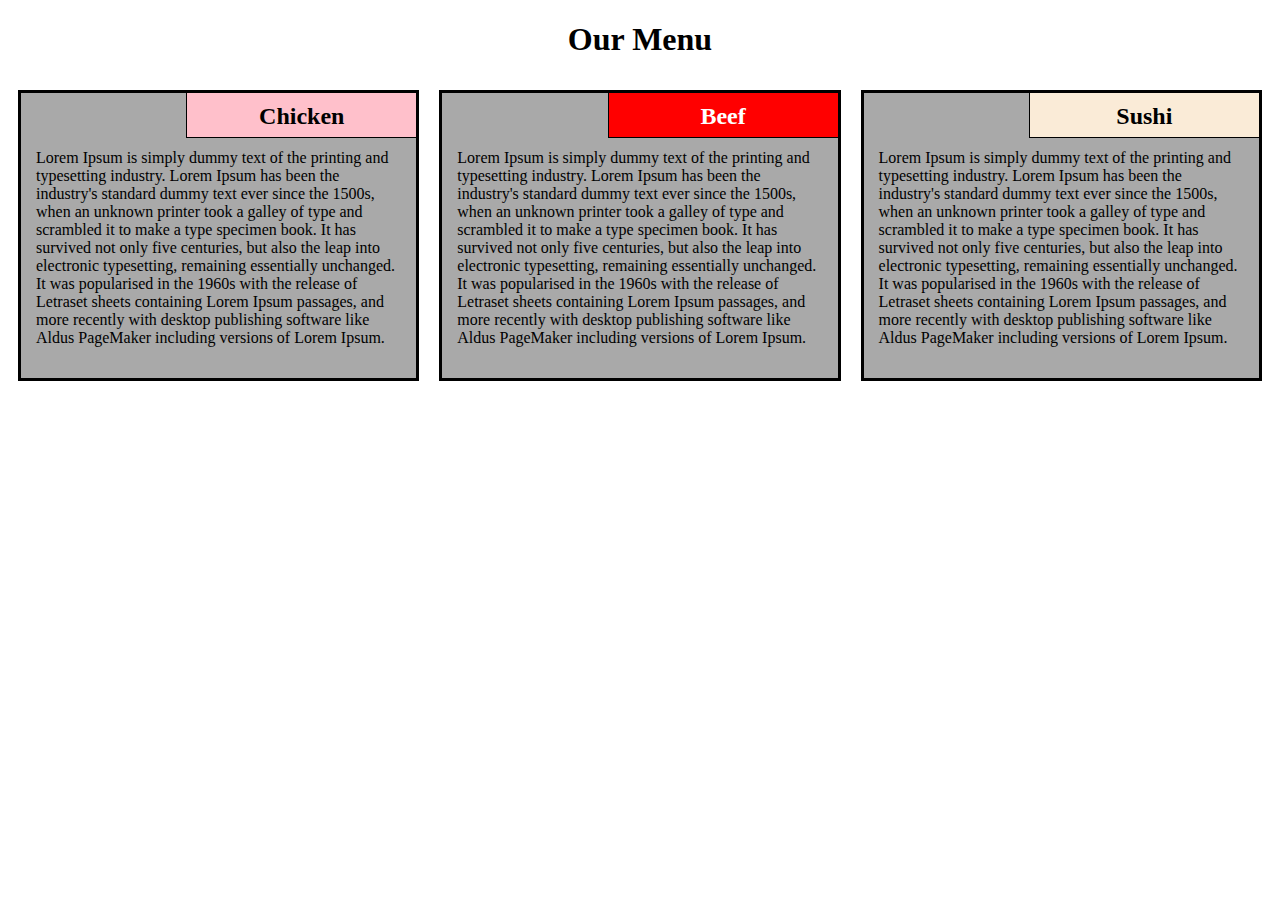
<file: module2-solution/index.html>
<!DOCTYPE html>
<html lang="en">

<head>
    <meta charset="utf-8">
    <meta name="viewport" content="width=device-width, initial-scale=1">
    <title>Assignment Solution for Module_2</title>
    <link rel="stylesheet" href="style.css">
</head>

<body>
    <h1>Our Menu</h1>
    <div class="row">
        <div class="col-lg-4 col-md-6 col-sm-12">
            <section class="box1">
                <h2>Chicken</h2>
                <p>
                 Lorem Ipsum is simply dummy text of the printing and typesetting industry. Lorem Ipsum has been the industry's standard dummy text ever since the 1500s, when an unknown printer took a galley of type and scrambled it to make a type specimen book. It has survived not only five centuries, but also the leap into electronic typesetting, remaining essentially unchanged. It was popularised in the 1960s with the release of Letraset sheets containing Lorem Ipsum passages, and more recently with desktop publishing software like Aldus PageMaker including versions of Lorem Ipsum.
                </p>
            </section>
        </div>
        
        <div class="col-lg-4 col-md-6 col-sm-12">
            <section class="box2">
                <h2>Beef</h2>
                <p>
                 Lorem Ipsum is simply dummy text of the printing and typesetting industry. Lorem Ipsum has been the industry's standard dummy text ever since the 1500s, when an unknown printer took a galley of type and scrambled it to make a type specimen book. It has survived not only five centuries, but also the leap into electronic typesetting, remaining essentially unchanged. It was popularised in the 1960s with the release of Letraset sheets containing Lorem Ipsum passages, and more recently with desktop publishing software like Aldus PageMaker including versions of Lorem Ipsum.
                </p>
            </section>
        </div>
        
        <div class="col-lg-4 col-md-12 col-sm-12">
            <section class="box3">
                <h2>Sushi</h2>
                <p>
				Lorem Ipsum is simply dummy text of the printing and typesetting industry. Lorem Ipsum has been the industry's standard dummy text ever since the 1500s, when an unknown printer took a galley of type and scrambled it to make a type specimen book. It has survived not only five centuries, but also the leap into electronic typesetting, remaining essentially unchanged. It was popularised in the 1960s with the release of Letraset sheets containing Lorem Ipsum passages, and more recently with desktop publishing software like Aldus PageMaker including versions of Lorem Ipsum.
                </p>
            </section>
        </div>
    </div>
</body>

</html>
</file>
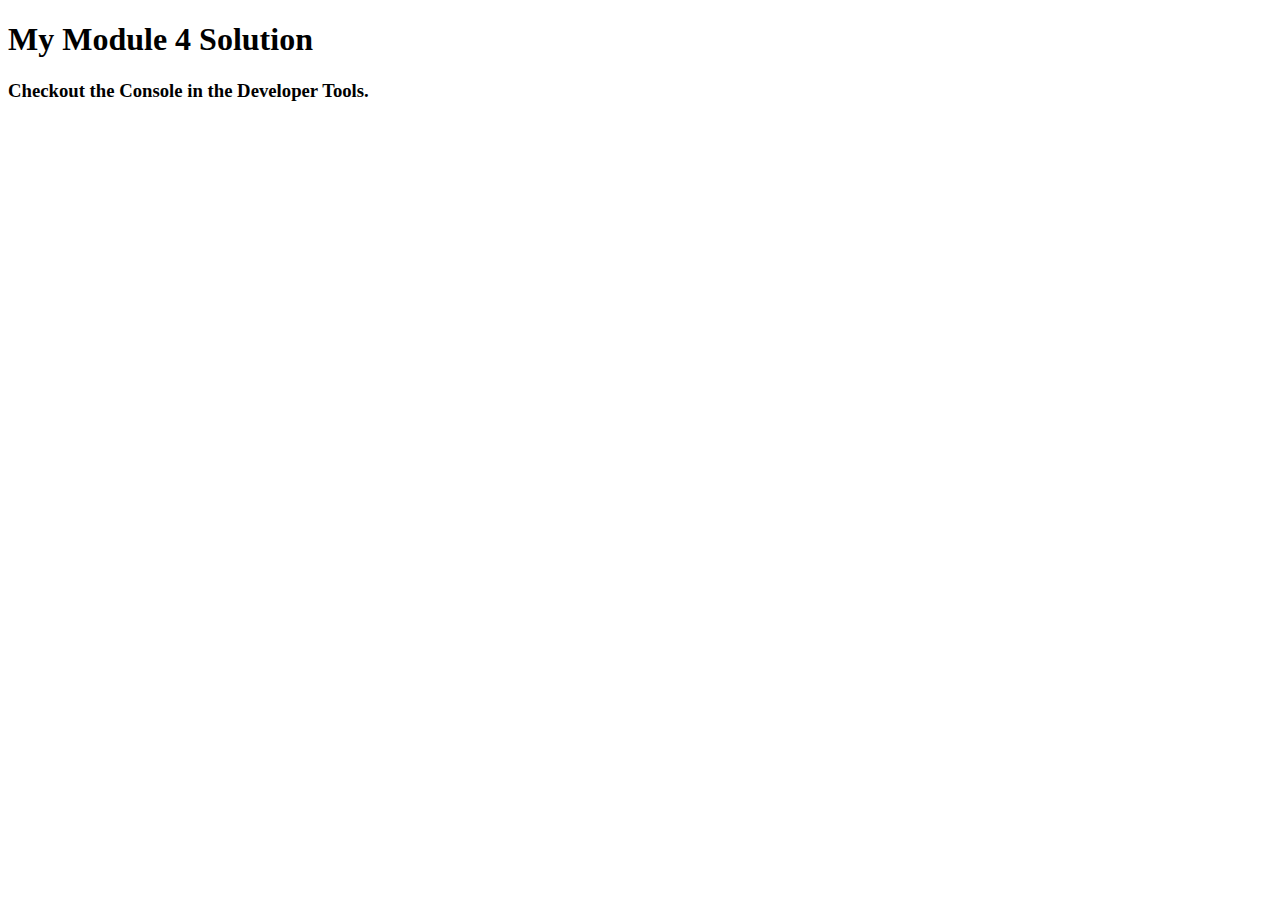
<file: Module4_solution/index.html>
<!DOCTYPE html>
<html>
<head>
  <meta charset="utf-8">
  <title>Module 4 Solution</title>
  <script>
    var names = []; // DO NOT REMOVE
  </script>
  <script src="SpeakHello.js"></script>
  <script src="SpeakGoodBye.js"></script>
  <script src="script.js"></script>
</head>
<body>
  <h1>My Module 4 Solution</h1>
  <h3>Checkout the Console in the Developer Tools.</h3>
</body>
</html>
</file>
<file: module2-solution/style.css>
* {
    box-sizing: border-box;
    font-family: "Times New Roman", Times, serif;
}


h1 {
    text-align: center;
    color: black;
}

section {
    border: 3px solid black;
    background-color: darkgray;
    margin: 10px;
}

section>h2 {
    float: right;
    border-bottom: 1px solid black;
    border-left: 1px solid black;
    margin: 0;
    width: 230px;
    text-align: center;
    font-style: Times;
    font-size: 24px;
    font-weight: bold;
    height: 45px;
    padding-top: 10px;
}

section.box1>h2 {
    background-color: pink;
}

section.box2>h2 {
    color: #ffffff;
    background-color: red;
}

section.box3>h2 {
    background-color: antiquewhite;
}

section>p {
    padding: 40px 15px 15px 15px;
}

.row {
    width: 100%;
}


/* Desktop view options */

@media (min-width: 992px) {
    .col-lg-1, .col-lg-2, .col-lg-3, .col-lg-4, .col-lg-5, .col-lg-6, .col-lg-7, .col-lg-8, .col-lg-9, .col-lg-10, .col-lg-11, .col-lg-12 {
        float: left;
    }
    .col-lg-1 {
        width: 8.33%;
    }
    .col-lg-2 {
        width: 16.66%;
    }
    .col-lg-3 {
        width: 25%;
    }
    .col-lg-4 {
        width: 33.33%;
    }
    .col-lg-5 {
        width: 41.66%;
    }
    .col-lg-6 {
        width: 50%;
    }
    .col-lg-7 {
        width: 58.33%;
    }
    .col-lg-8 {
        width: 66.66%;
    }
    .col-lg-9 {
        width: 74.99%;
    }
    .col-lg-10 {
        width: 83.33%;
    }
    .col-lg-11 {
        width: 91.66%;
    }
    .col-lg-12 {
        width: 100%;
    }
}


/* Tablet view options */

@media (min-width: 768px) and (max-width: 991px) {
    .col-md-1, .col-md-2, .col-md-3, .col-md-4, .col-md-5, .col-md-6, .col-md-7, .col-md-8, .col-md-9, .col-md-10, .col-md-11, .col-md-12 {
        float: left;
    }
    .col-md-1 {
        width: 8.33%;
    }
    .col-md-2 {
        width: 16.66%;
    }
    .col-md-3 {
        width: 25%;
    }
    .col-md-4 {
        width: 33.33%;
    }
    .col-md-5 {
        width: 41.66%;
    }
    .col-md-6 {
        width: 50%;
    }
    .col-md-7 {
        width: 58.33%;
    }
    .col-md-8 {
        width: 66.66%;
    }
    .col-md-9 {
        width: 74.99%;
    }
    .col-md-10 {
        width: 83.33%;
    }
    .col-md-11 {
        width: 91.66%;
    }
    .col-md-12 {
        width: 100%;
    }
}


/* Mobile view options */

@media (max-width: 767px) {
    .col-sm-1, .col-sm-2, .col-sm-3, .col-sm-4, .col-sm-5, .col-sm-6, .col-sm-7, .col-sm-8, .col-sm-9, .col-sm-10, .col-sm-11, .col-sm-12 {
        float: left;
    }
    .col-sm-1 {
        width: 8.33%;
    }
    .col-sm-2 {
        width: 16.66%;
    }
    .col-sm-3 {
        width: 25%;
    }
    .col-sm-4 {
        width: 33.33%;
    }
    .col-sm-5 {
        width: 41.66%;
    }
    .col-sm-6 {
        width: 50%;
    }
    .col-sm-7 {
        width: 58.33%;
    }
    .col-sm-8 {
        width: 66.66%;
    }
    .col-sm-9 {
        width: 74.99%;
    }
    .col-sm-10 {
        width: 83.33%;
    }
    .col-sm-11 {
        width: 91.66%;
    }
    .col-sm-12 {
        width: 100%;
    }
}
</file>
